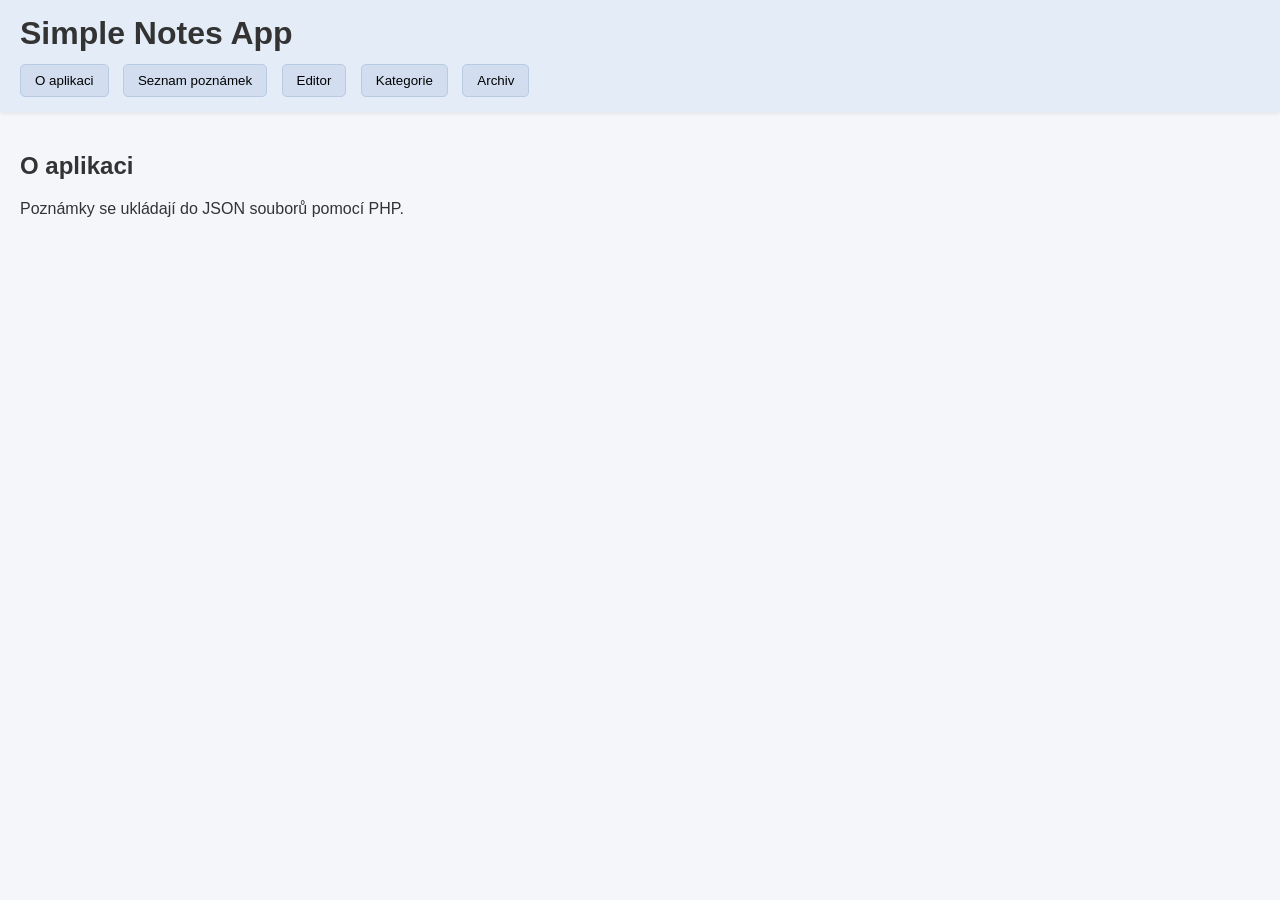
<file: index.html>
<!DOCTYPE html>
<html lang="cs">
<head>
    <meta charset="UTF-8">
    <title>Simple Notes App</title>
    <meta name="viewport" content="width=device-width, initial-scale=1.0">
    <link rel="stylesheet" href="assets/css/style.css">
</head>
<body>

<header>
    <h1>Simple Notes App</h1>
    <nav>
        <button data-section="about">O aplikaci</button>
        <button data-section="notes">Seznam poznámek</button>
        <button data-section="editor">Editor</button>
        <button data-section="categories">Kategorie</button>
        <button data-section="archive">Archiv</button>
    </nav>
</header>

<main>

<section id="about" class="active">
    <h2>O aplikaci</h2>
    <p>Poznámky se ukládají do JSON souborů pomocí PHP.</p>
</section>

<section id="notes">
    <h2>Seznam poznámek</h2>
    <div id="notesContainer" class="note-list"></div>
</section>

<section id="editor">
    <h2>Editor poznámek</h2>

    <input id="noteTitle" class="input" placeholder="Název">
    <textarea id="noteText" class="textarea" placeholder="Text"></textarea>

    <select id="noteCategory" class="input">
        <option value="">-- Kategorie --</option>
        <option>Škola</option>
        <option>Práce</option>
        <option>Domácnost</option>
        <option>Projekty</option>
    </select>

    <button id="saveNote" class="btn-primary">Uložit</button>
</section>

<section id="categories">
    <h2>Kategorie</h2>

    <div class="category-list">
        <button class="tag category" data-category="Škola">Škola</button>
        <button class="tag category" data-category="Práce">Práce</button>
        <button class="tag category" data-category="Domácnost">Domácnost</button>
        <button class="tag category" data-category="Projekty">Projekty</button>
    </div>

    <div id="categoryNotes" class="note-list"></div>
</section>

<section id="archive">
    <h2>Archiv</h2>
    <div id="archive-list" class="archive-list"></div>
</section>

</main>

<script src="assets/js/script.js"></script>
</body>
</html>
</file>
<file: assets/css/style.css>
body {
    margin: 0;
    font-family: Arial, sans-serif;
    background: #f4f6fa;
    color: #333;
}

header {
    background: #e3ecf7;
    padding: 15px 20px;
    box-shadow: 0 2px 4px #0001;
}

header h1 {
    margin: 0 0 12px 0;
}

nav button {
    margin-right: 10px;
    padding: 8px 14px;
    background: #d2def0;
    border: 1px solid #b9cbe2;
    border-radius: 5px;
    cursor: pointer;
}

nav button:hover {
    background: #c2d4ed;
}

main {
    padding: 20px;
}

section {
    display: none;
}

section.active {
    display: block;
}

.note-list {
    margin-top: 15px;
    display: grid;
    gap: 15px;
}

.note-card {
    background: white;
    padding: 15px;
    border-radius: 7px;
    box-shadow: 0 2px 4px #0002;
}

.note-card h3 {
    margin: 0 0 8px 0;
}

.input {
    width: 100%;
    padding: 10px;
    border: 1px solid #c8d0dc;
    border-radius: 5px;
    margin-bottom: 10px;
}

.textarea {
    width: 100%;
    min-height: 220px;
    padding: 12px;
    border: 1px solid #c8d0dc;
    border-radius: 5px;
    resize: vertical;
}

.btn-row {
    margin-top: 10px;
}

.btn-primary,
.btn-warning,
.btn-danger {
    padding: 10px 14px;
    border: none;
    border-radius: 6px;
    margin-right: 10px;
    cursor: pointer;
    color: white;
}

.btn-primary {
    background: #8ab2e8;
}

.btn-primary:hover {
    background: #79a3df;
}

.btn-warning {
    background: #e8b978;
}

.btn-warning:hover {
    background: #daa867;
}

.btn-danger {
    background: #e86c6c;
}

.btn-danger:hover {
    background: #dc5959;
}

.tag {
    display: inline-block;
    padding: 8px 12px;
    background: #dce7f6;
    border-radius: 5px;
    margin-right: 10px;
    margin-bottom: 10px;
    font-size: 14px;
}

.archive-item {
    background: white;
    padding: 12px;
    border-radius: 6px;
    box-shadow: 0 1px 3px #0002;
    margin-bottom: 10px;
}

@media (max-width: 600px) {
    nav button {
        width: 100%;
        margin-bottom: 5px;
    }
}
</file>
